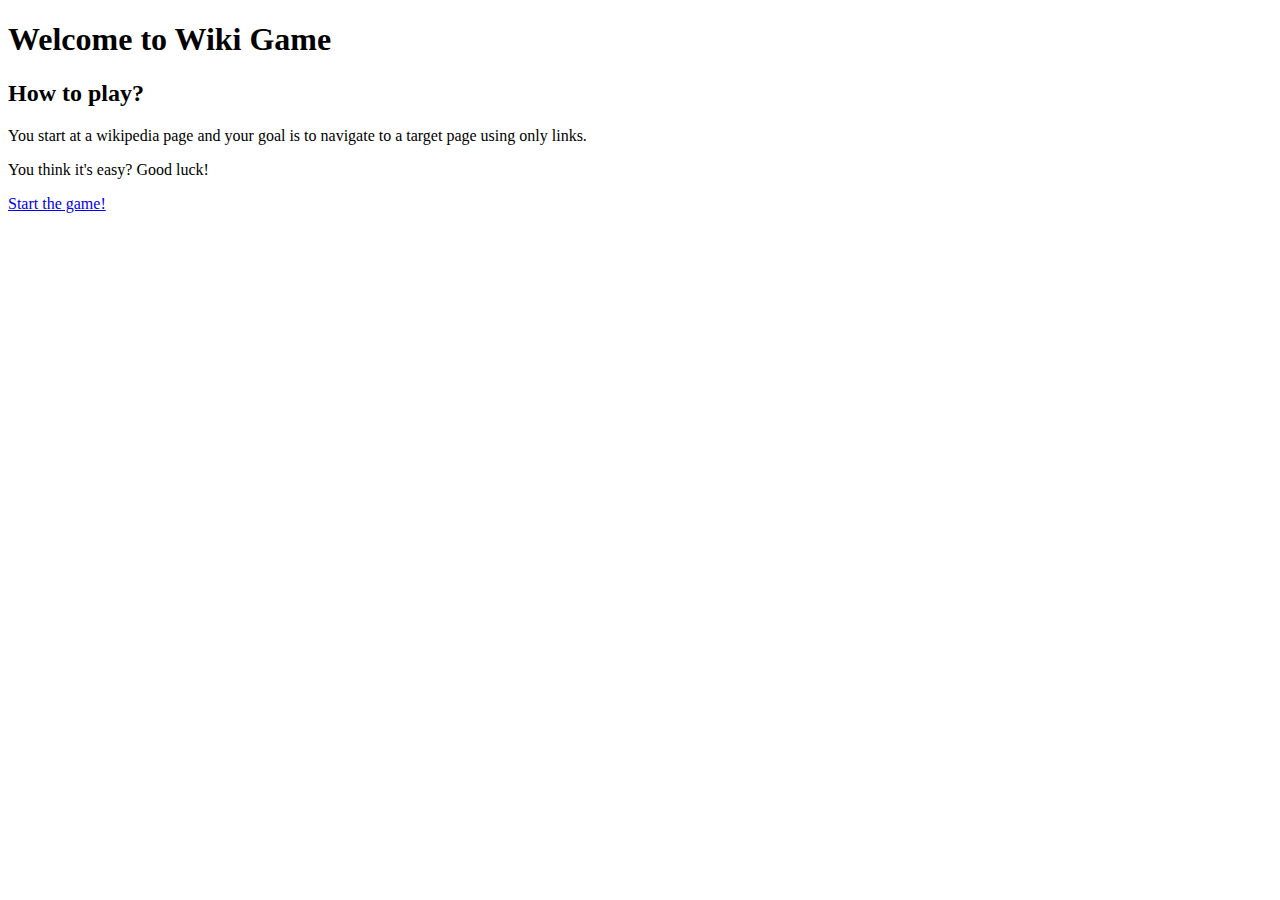
<file: index.html>
<!DOCTYPE html>
<html lang="en">
<head>
    <meta charset="UTF-8">
    <meta http-equiv="X-UA-Compatible" content="IE=edge">
    <meta name="viewport" content="width=device-width, initial-scale=1.0">
    <title>Wiki game</title>
</head>
<body>
    <h1>Welcome to Wiki Game</h1>
    <h2>How to play?</h2>
    <p>You start at a wikipedia page and your goal is to navigate to a target page using only links.</p>
    <p>You think it's easy? Good luck!</p>
    <a href="/menu">Start the game!</a>
</body>
</html>
</file>
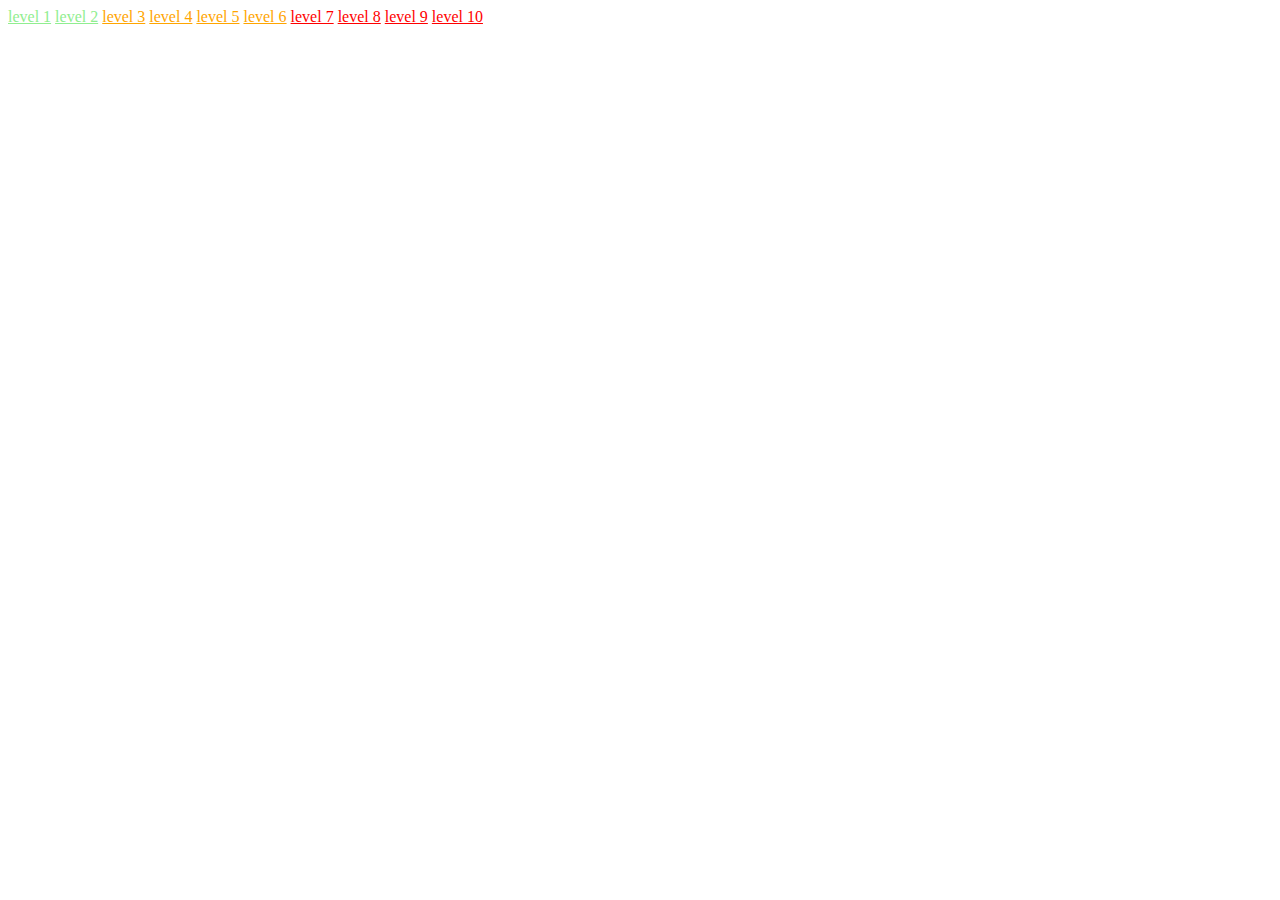
<file: menu.html>
<!DOCTYPE html>
<html lang="en">
<head>
    <meta charset="UTF-8">
    <meta http-equiv="X-UA-Compatible" content="IE=edge">
    <meta name="viewport" content="width=device-width, initial-scale=1.0">
    <title>Wiki Game</title>
</head>
<body>
    <a href="1" style="color: lightgreen;">level 1</a>
    <a href="2" style="color: lightgreen;">level 2</a>
    <a href="3" style="color: orange;">level 3</a>
    <a href="4" style="color: orange;">level 4</a>
    <a href="5" style="color: orange;">level 5</a>
    <a href="6" style="color: orange;">level 6</a>
    <a href="7" style="color: red;">level 7</a>
    <a href="8" style="color: red;">level 8</a>
    <a href="9" style="color: red;">level 9</a>
    <a href="10" style="color: red;">level 10</a>
</body>
</html>
</file>
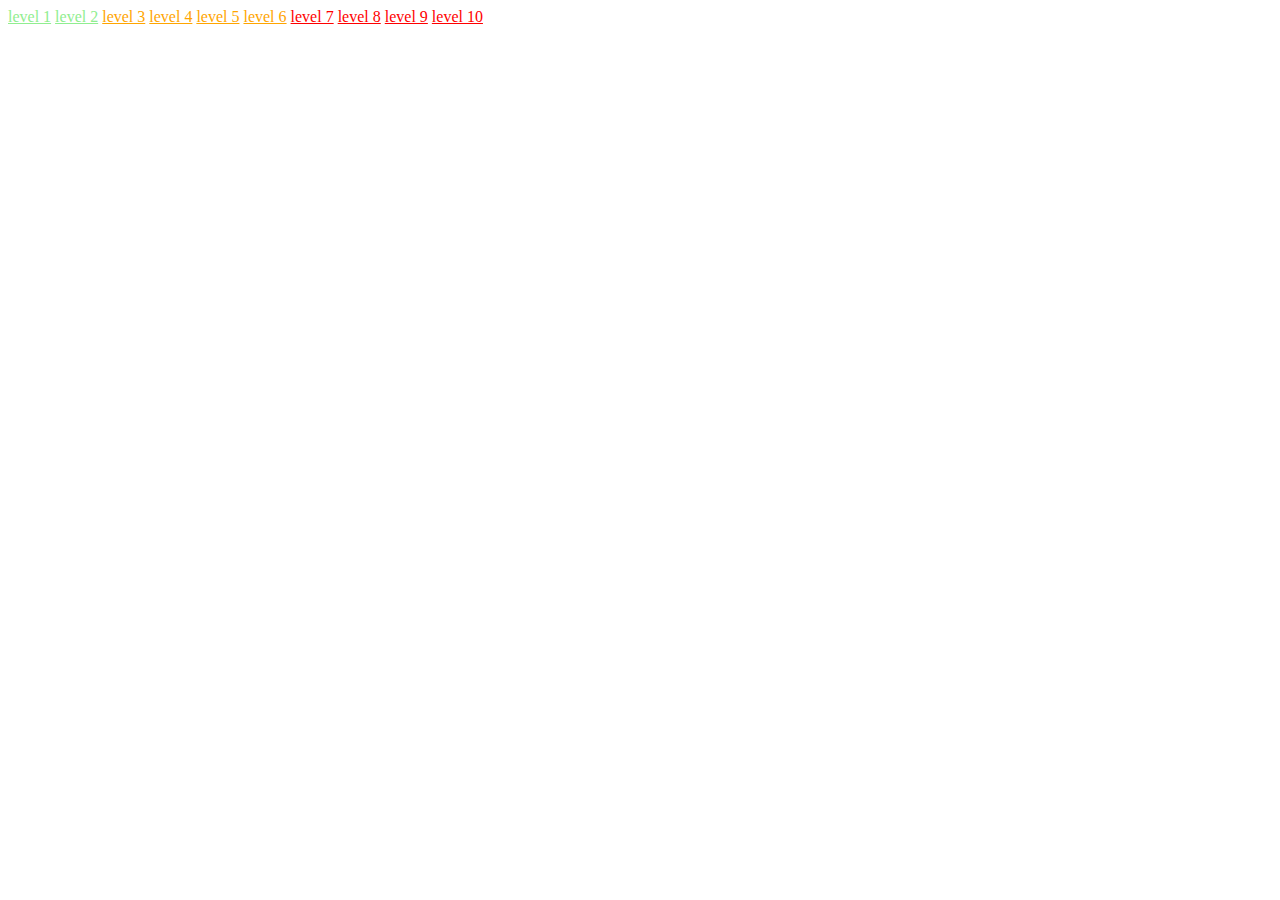
<file: templates/menu.html>
<!DOCTYPE html>
<html lang="en">
<head>
    <meta charset="UTF-8">
    <meta http-equiv="X-UA-Compatible" content="IE=edge">
    <meta name="viewport" content="width=device-width, initial-scale=1.0">
    <title>Wiki Game</title>

    <!-- Global site tag (gtag.js) - Google Analytics -->
    <script async src="https://www.googletagmanager.com/gtag/js?id=G-LD6KY0B44L"></script>
    <script>
    window.dataLayer = window.dataLayer || [];
    function gtag(){dataLayer.push(arguments);}
    gtag('js', new Date());

    gtag('config', 'G-LD6KY0B44L');
    </script>

</head>
<body>
    <a href="1" style="color: lightgreen;">level 1</a>
    <a href="2" style="color: lightgreen;">level 2</a>
    <a href="3" style="color: orange;">level 3</a>
    <a href="4" style="color: orange;">level 4</a>
    <a href="5" style="color: orange;">level 5</a>
    <a href="6" style="color: orange;">level 6</a>
    <a href="7" style="color: red;">level 7</a>
    <a href="8" style="color: red;">level 8</a>
    <a href="9" style="color: red;">level 9</a>
    <a href="10" style="color: red;">level 10</a>
</body>
</html>
</file>
